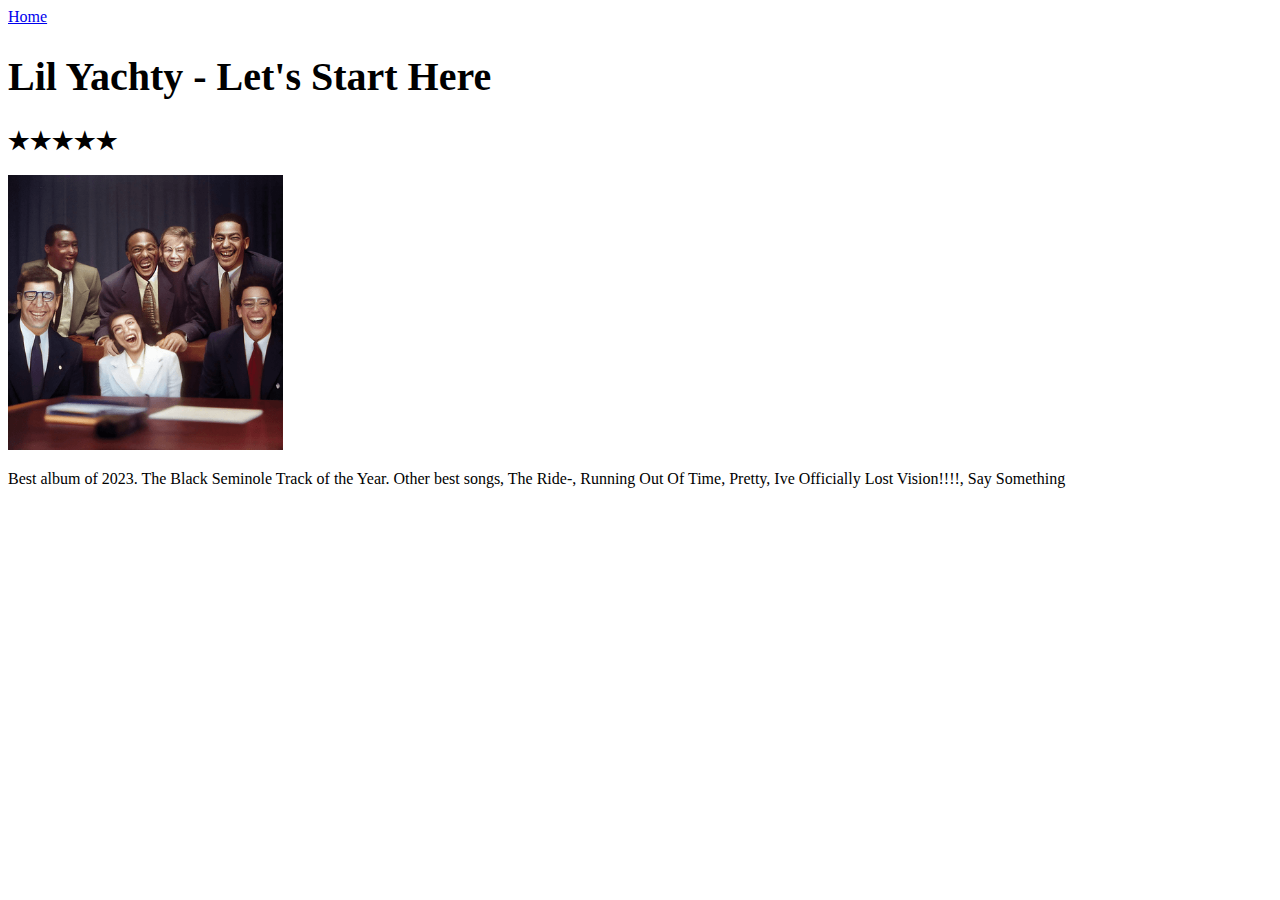
<file: reviews/1.html>
<!DOCTYPE html>
<html lang="en">
<head>
  <meta charset="UTF-8" />
  <title>Plain Text Review</title>
  <meta name="viewport" content="width=device-width,initial-scale=1" />
  <meta name="description" content="" />
  <link rel="icon" href="favicon.png">
  <link rel="stylesheet" href="../styles.css">
</head>
<body>
  <a href="../index.html">Home</a>
  <h1>Lil Yachty - Let's Start Here</h1>
  <h2>★★★★★</h2>
  <img  src="../img/yachty.png">
  <p>Best album of 2023. The Black Seminole Track of the Year. Other best songs, The Ride-, Running Out Of Time, Pretty, Ive Officially Lost Vision!!!!, Say Something</p>

  <iframe
    style="border-radius:12px"
    src="https://open.spotify.com/embed/album/6Per97deaWqrJlKQNX8RGK?utm_source=generator&theme=0"
    width="100%"
    height="352"
    frameBorder="0"
    allowfullscreen=""
    allow="autoplay; clipboard-write; encrypted-media; fullscreen; picture-in-picture"
    loading="lazy">
  </iframe>

</body>
</html>
</file>
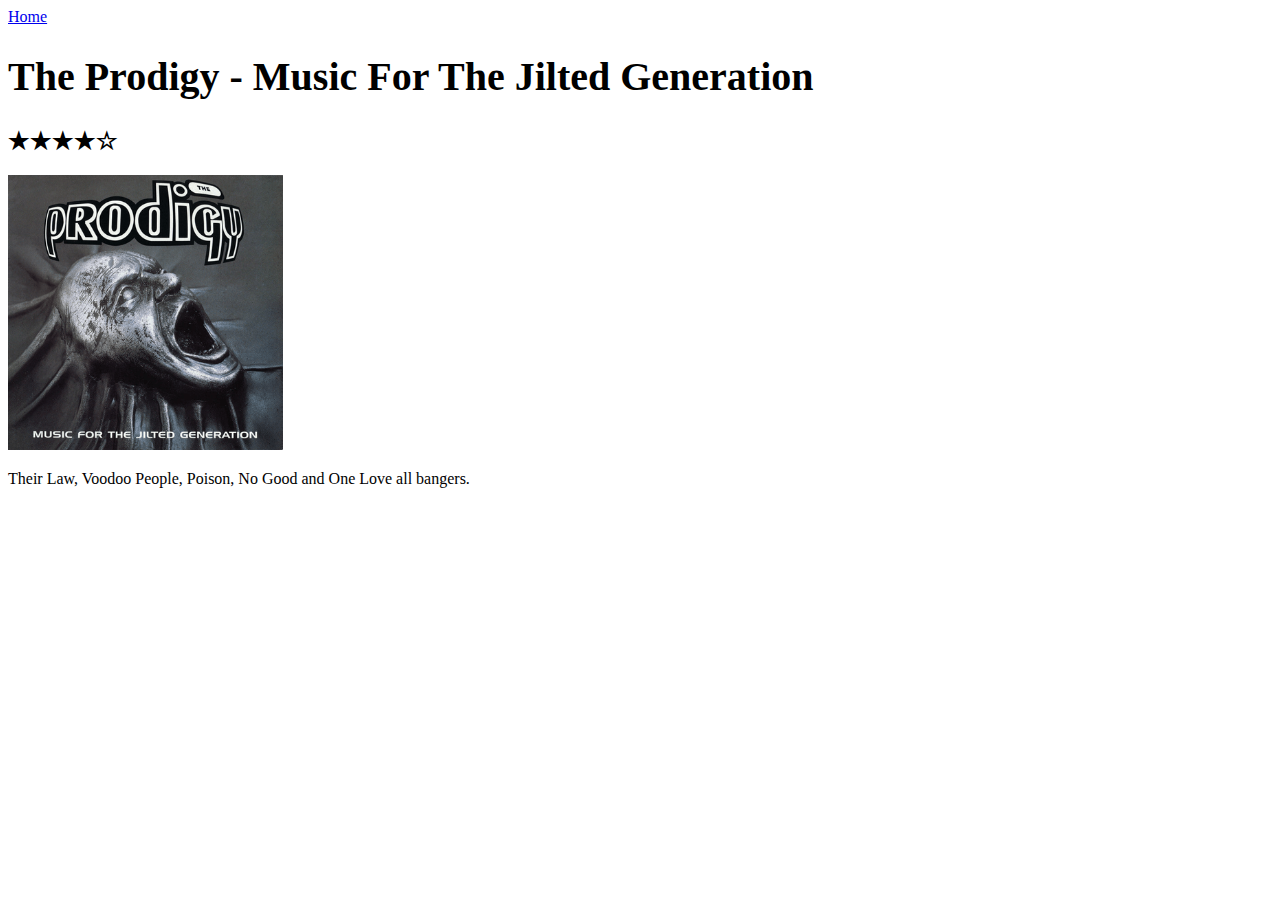
<file: reviews/2.html>
<!DOCTYPE html>
<html lang="en">
<head>
  <meta charset="UTF-8" />
  <title>Plain Text Review</title>
  <meta name="viewport" content="width=device-width,initial-scale=1" />
  <meta name="description" content="" />
  <link rel="icon" href="favicon.png">
  <link rel="stylesheet" href="../styles.css">
</head>
<body>
    <a href="../index.html">Home</a>
    <h1>The Prodigy - Music For The Jilted Generation</h1>
    <h2>★★★★☆</h2>
    <img  src="../img/jilted.png">
    <p>Their Law, Voodoo People, Poison, No Good and One Love all bangers.</p>

    <iframe style="border-radius:12px"
      src="https://open.spotify.com/embed/album/4qhJwKBr2ksxAUFjfJd3rb?utm_source=generator"
      width="100%"
      height="352"
      frameBorder="0"
      allowfullscreen=""
      allow="autoplay; clipboard-write; encrypted-media; fullscreen; picture-in-picture"
      loading="lazy">
    </iframe>

</body>
</html>
</file>
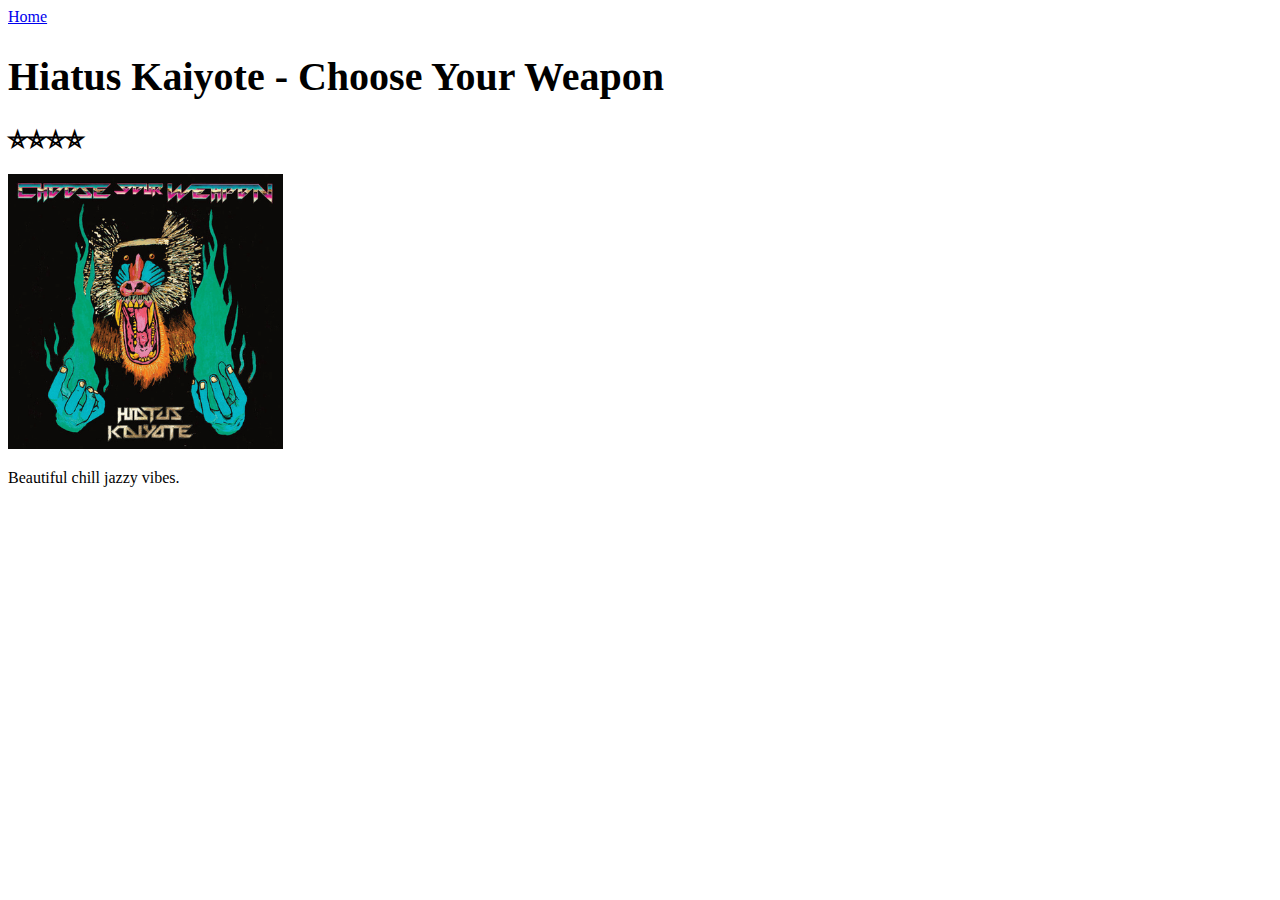
<file: reviews/3.html>
<!DOCTYPE html>
<html lang="en">
<head>
  <meta charset="UTF-8" />
  <title>Plain Text Review</title>
  <meta name="viewport" content="width=device-width,initial-scale=1" />
  <meta name="description" content="" />
  <link rel="icon" href="favicon.png">
  <link rel="stylesheet" href="../styles.css">
</head>
<body>
    <a href="../index.html">Home</a>
    <h1>Hiatus Kaiyote - Choose Your Weapon</h1>
    <h2>&#9956;&#9956;&#9956;&#9956;</h2>
    <img src="../img/hiatus.png">
    <p>Beautiful chill jazzy vibes.</p>

    <iframe style="border-radius:12px"
      src="https://open.spotify.com/embed/album/3qzmmmRmVBiOuMvrerfW4z"
      width="100%"
      height="352"
      frameBorder="0"
      allowfullscreen=""
      allow="autoplay; clipboard-write; encrypted-media; fullscreen; picture-in-picture"
      loading="lazy">
    </iframe>

</body>
</html>
</file>
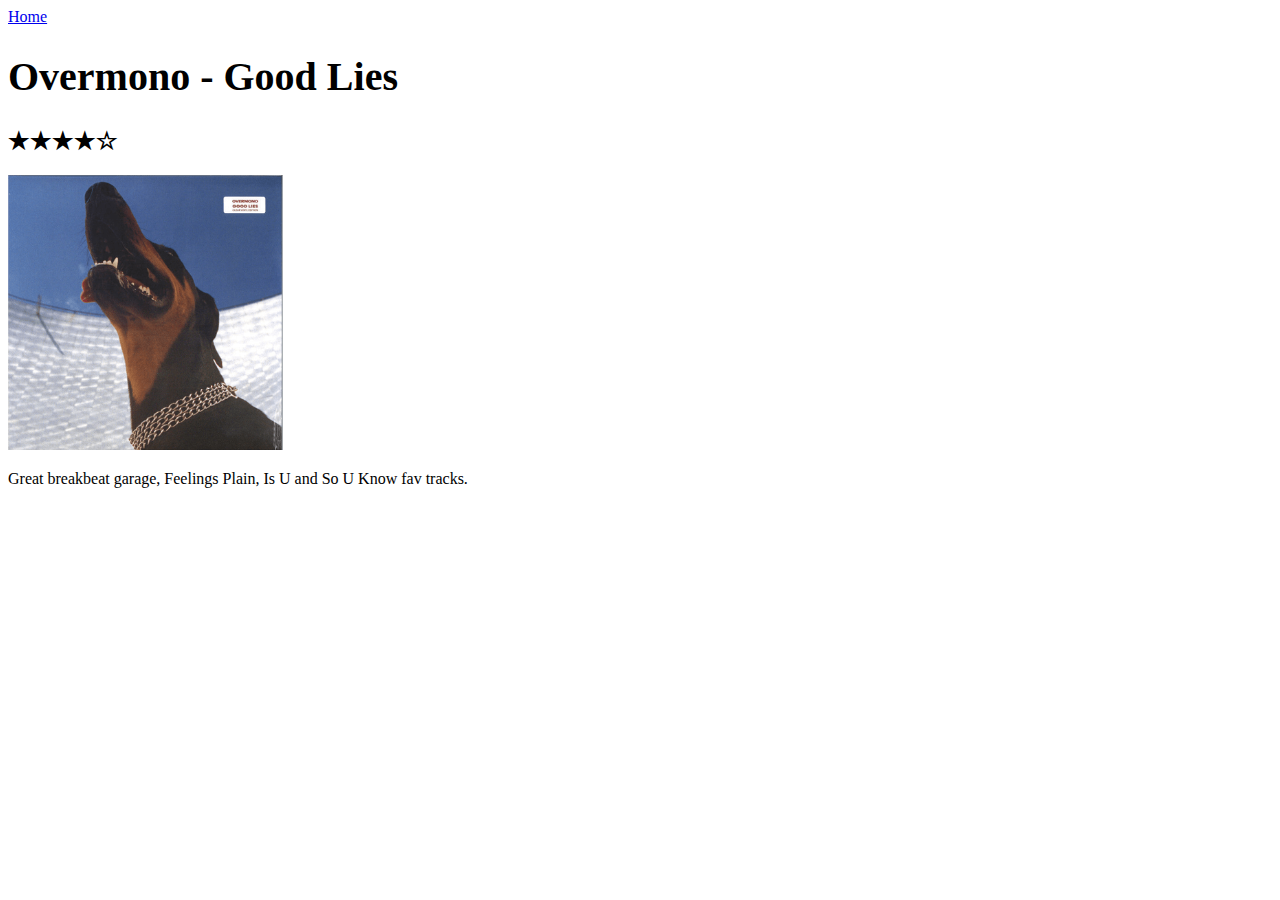
<file: reviews/4.html>
<!DOCTYPE html>
<html lang="en">
<head>
  <meta charset="UTF-8" />
  <title>Plain Text Review</title>
  <meta name="viewport" content="width=device-width,initial-scale=1" />
  <meta name="description" content="" />
  <link rel="icon" href="favicon.png">
  <link rel="stylesheet" href="../styles.css">
</head>
<body>
    <a href="../index.html">Home</a>
    <h1>Overmono - Good Lies</h1>
    <h2>★★★★☆</h2>
    <img src="../img/overmono.png">
    <p>Great breakbeat garage, Feelings Plain, Is U and So U Know fav tracks.</p>

    <iframe style="border-radius:12px"
      src="https://open.spotify.com/embed/album/7m2yEFYxnjmEyq7IXa9sXp"
      width="100%"
      height="352"
      frameBorder="0"
      allowfullscreen=""
      allow="autoplay; clipboard-write; encrypted-media; fullscreen; picture-in-picture"
      loading="lazy">
    </iframe>

</body>
</html>
</file>
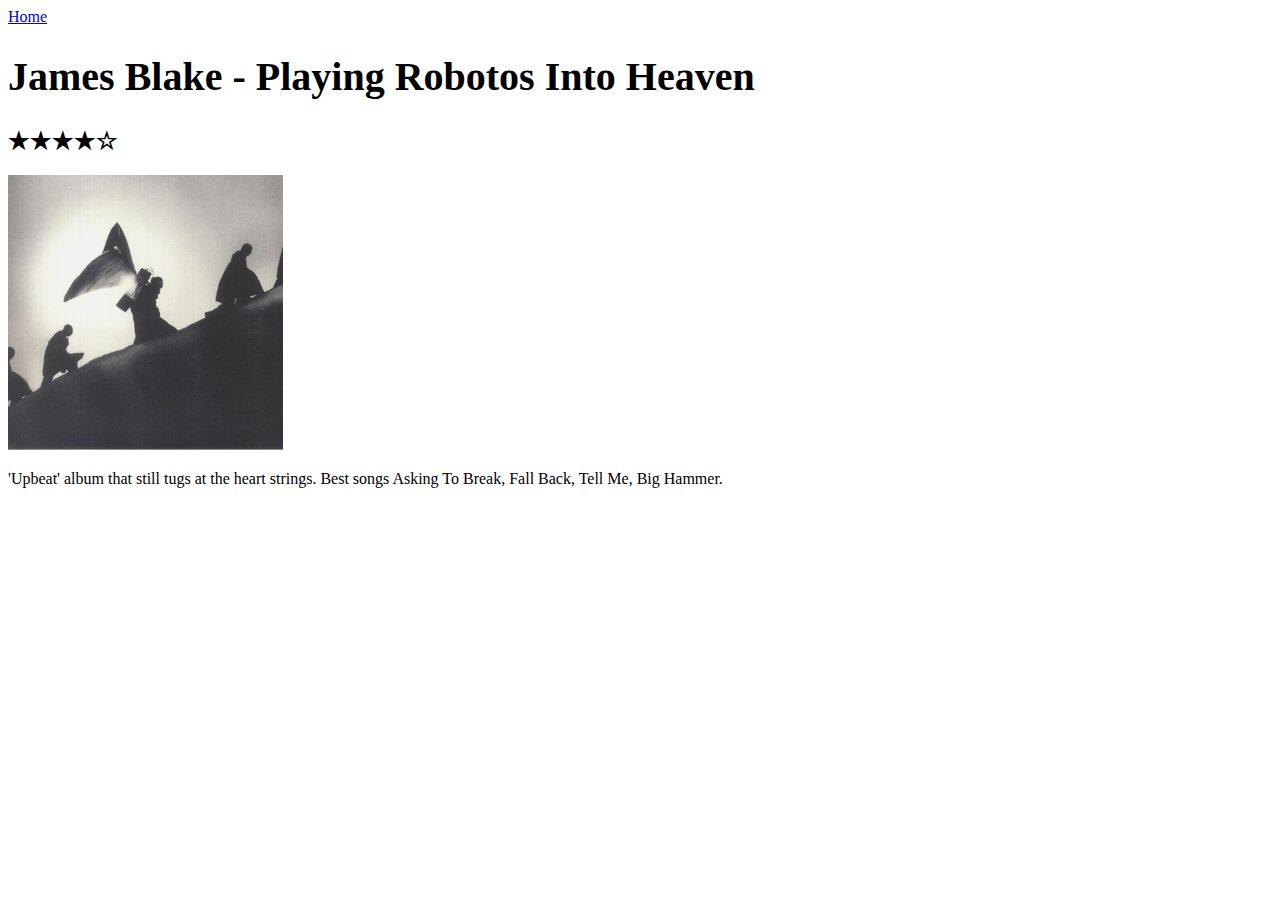
<file: reviews/5.html>
<!DOCTYPE html>
<html lang="en">
<head>
  <meta charset="UTF-8" />
  <title>Plain Text Review</title>
  <meta name="viewport" content="width=device-width,initial-scale=1" />
  <meta name="description" content="" />
  <link rel="icon" href="favicon.png">
  <link rel="stylesheet" href="../styles.css">
</head>
<body>
    <a href="../index.html">Home</a>
    <h1>James Blake - Playing Robotos Into Heaven</h1>
    <h2>★★★★☆</h2>
    <img src="../img/robots.png">
    <p>'Upbeat' album that still tugs at the heart strings. Best songs Asking To Break, Fall Back, Tell Me, Big Hammer.</p>

    <iframe style="border-radius:12px"
      src="https://open.spotify.com/embed/album/2ZwNcWl8h9blysDE8i4juL"
      width="100%"
      height="352"
      frameBorder="0"
      allowfullscreen=""
      allow="autoplay; clipboard-write; encrypted-media; fullscreen; picture-in-picture"
      loading="lazy">
    </iframe>

</body>
</html>
</file>
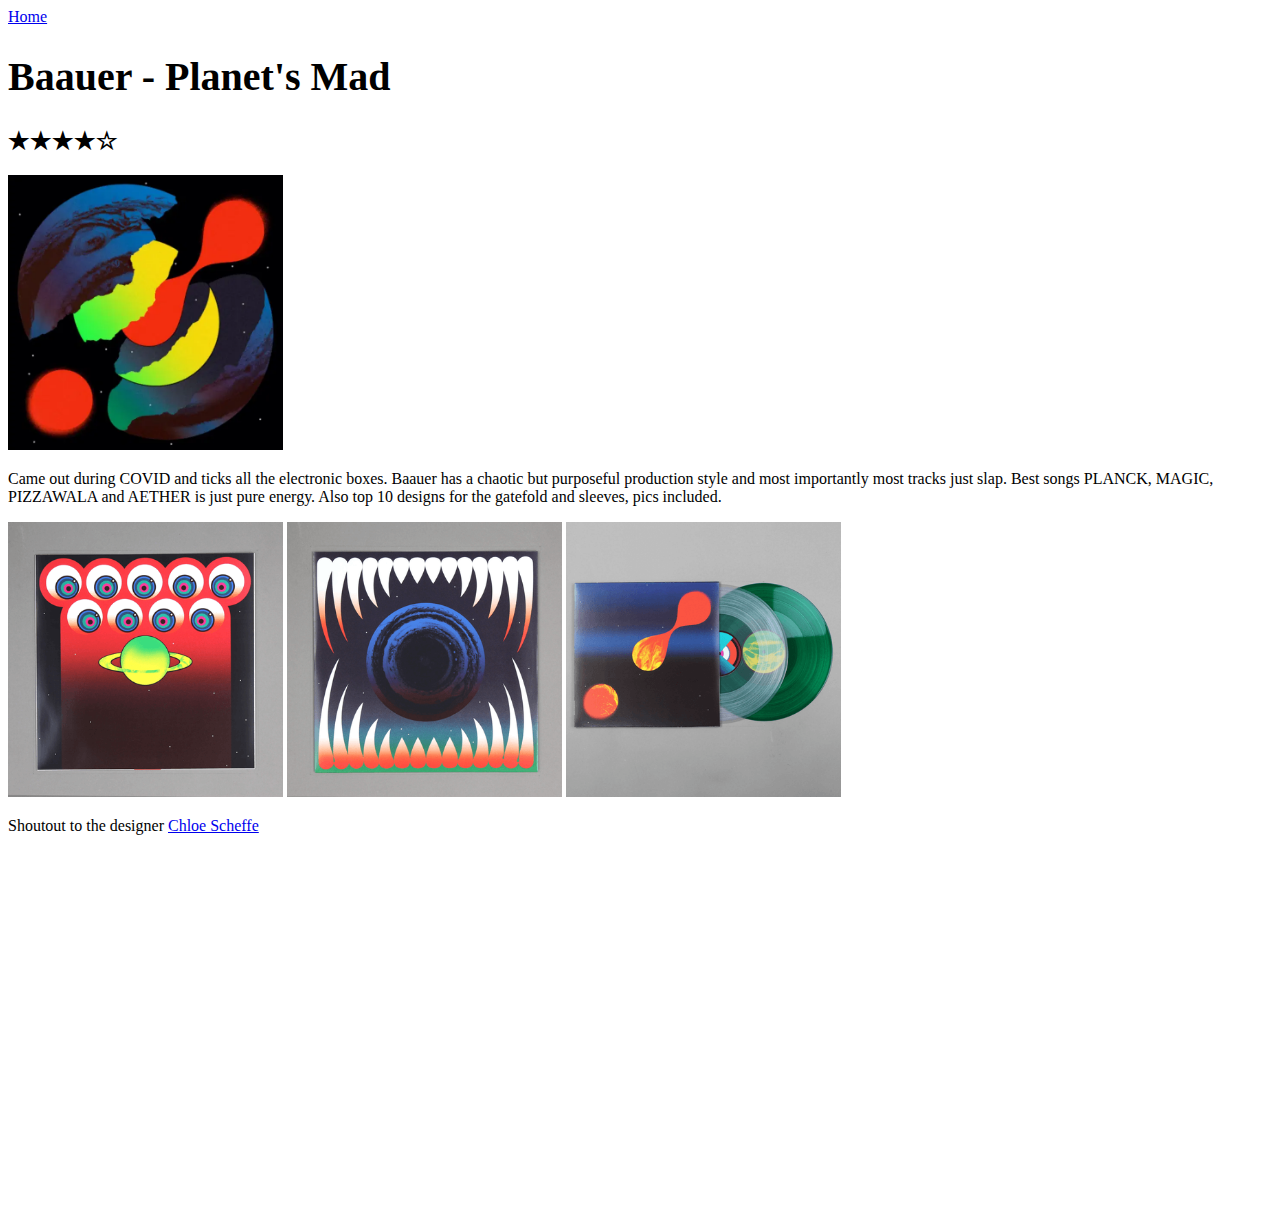
<file: reviews/6.html>
<!DOCTYPE html>
<html lang="en">
<head>
  <meta charset="UTF-8" />
  <title>Plain Text Review</title>
  <meta name="viewport" content="width=device-width,initial-scale=1" />
  <meta name="description" content="" />
  <link rel="icon" href="favicon.png">
  <link rel="stylesheet" href="../styles.css">
</head>
<body>
    <a href="../index.html">Home</a>
    <h1>Baauer - Planet's Mad</h1>
    <h2>★★★★☆</h2>
    <img src="../img/baauer.png">
    <p>Came out during COVID and ticks all the electronic boxes. Baauer has a chaotic but purposeful production style and most importantly most tracks just slap. Best songs PLANCK, MAGIC, PIZZAWALA and AETHER is just pure energy. Also top 10 designs for the gatefold and sleeves, pics included.</p>
    <img src="../img/baauer/1.png">
    <img src="../img/baauer/2.png">
    <img src="../img/baauer/3.png">
    <p>Shoutout to the designer <a href="https://www.instagram.com/chloescheffe/">Chloe Scheffe</a></p>

    <iframe style="border-radius:12px"
      src="https://open.spotify.com/embed/album/3q1BSfc3AumAd7oSk11XFd"
      width="100%"
      height="352"
      frameBorder="0"
      allowfullscreen=""
      allow="autoplay; clipboard-write; encrypted-media; fullscreen; picture-in-picture"
      loading="lazy">
    </iframe>

</body>
</html>
</file>
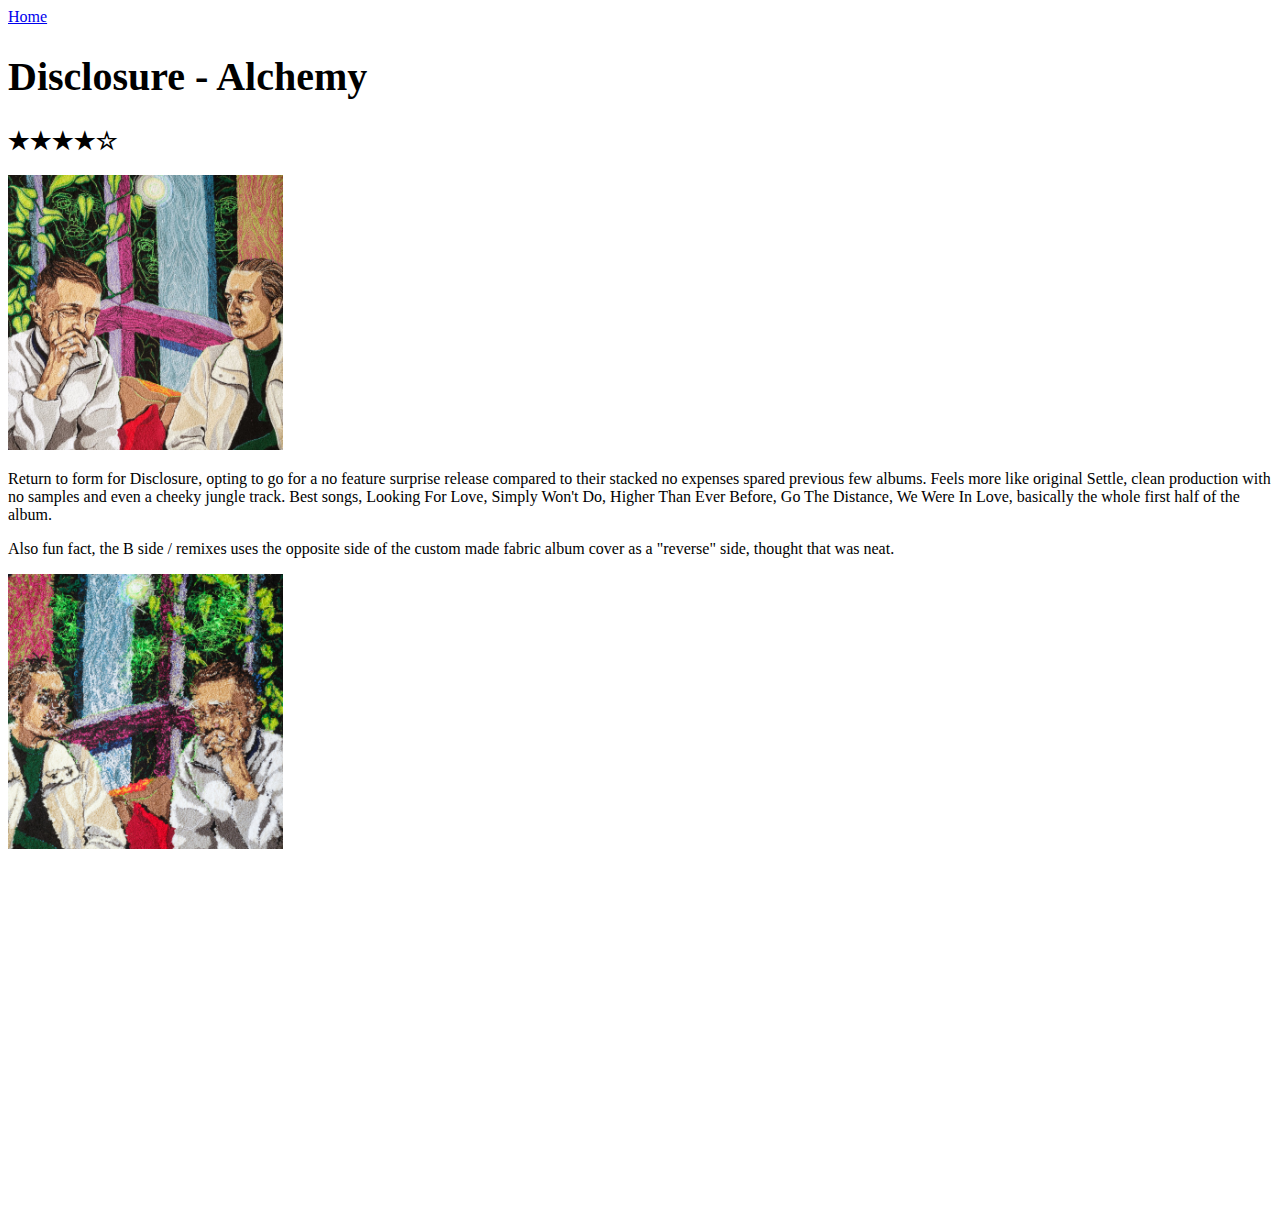
<file: reviews/7.html>
<!DOCTYPE html>
<html lang="en">
<head>
  <meta charset="UTF-8" />
  <title>Plain Text Review</title>
  <meta name="viewport" content="width=device-width,initial-scale=1" />
  <meta name="description" content="" />
  <link rel="icon" href="favicon.png">
  <link rel="stylesheet" href="../styles.css">
</head>
<body>
    <a href="../index.html">Home</a>
    <h1>Disclosure - Alchemy</h1>
    <h2>★★★★☆</h2>
    <img src="../img/alchemy.png">
    <p>Return to form for Disclosure, opting to go for a no feature surprise release compared to their stacked no expenses spared previous few albums. Feels more like original Settle, clean production with no samples and even a cheeky jungle track. Best songs, Looking For Love, Simply Won't Do, Higher Than Ever Before, Go The Distance, We Were In Love, basically the whole first half of the album.</p>
    <p>Also fun fact, the B side / remixes uses the opposite side of the custom made fabric album cover as a "reverse" side, thought that was neat.</p>
    <img src="../img/alchemyb.png">

    <iframe style="border-radius:12px"
      src="https://open.spotify.com/embed/album/5RMkjbbZvLo9TNdpKrmP71"
      width="100%"
      height="352"
      frameBorder="0"
      allowfullscreen=""
      allow="autoplay; clipboard-write; encrypted-media; fullscreen; picture-in-picture"
      loading="lazy">
    </iframe>

</body>
</html>
</file>
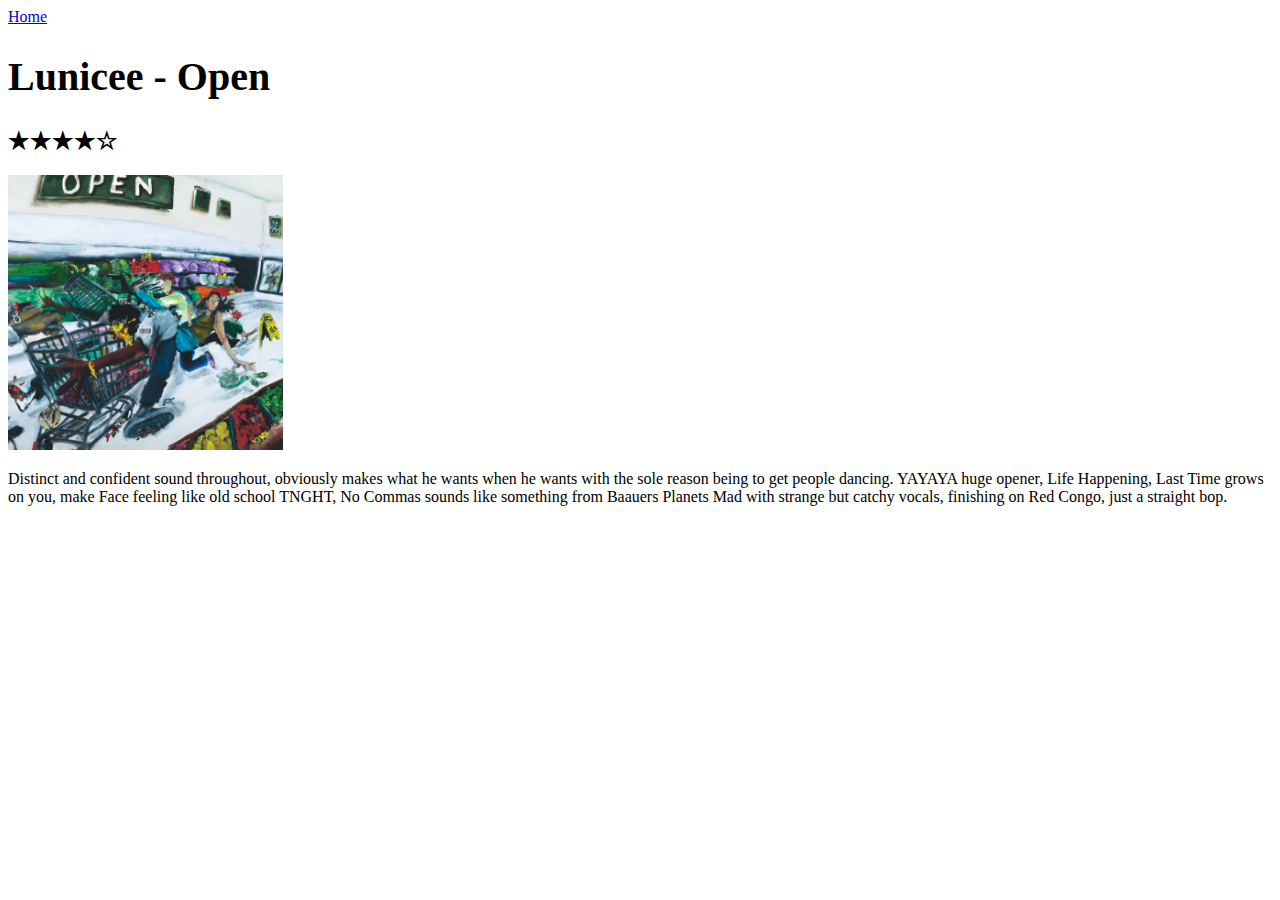
<file: reviews/8.html>
<!DOCTYPE html>
<html lang="en">
<head>
  <meta charset="UTF-8" />
  <title>Plain Text Review</title>
  <meta name="viewport" content="width=device-width,initial-scale=1" />
  <meta name="description" content="" />
  <link rel="icon" href="favicon.png">
  <link rel="stylesheet" href="../styles.css">
</head>
<body>
    <a href="../index.html">Home</a>
    <h1>Lunicee - Open</h1>
    <h2>★★★★☆</h2>
    <img src="../img/open.png">
    <p>Distinct and confident sound throughout, obviously makes what he wants when he wants with the sole reason being to get people dancing. YAYAYA huge opener, Life Happening, Last Time grows on you, make Face feeling like old school TNGHT, No Commas sounds like something from Baauers Planets Mad with strange but catchy vocals, finishing on Red Congo, just a straight bop.</p>

    <iframe style="border-radius:12px"
      src="https://open.spotify.com/embed/album/6WgmYQIOJGVs6OKYHCu0wc"
      width="100%"
      height="352"
      frameBorder="0"
      allowfullscreen=""
      allow="autoplay; clipboard-write; encrypted-media; fullscreen; picture-in-picture"
      loading="lazy">
    </iframe>

</body>
</html>
</file>
<file: styles.css>
h1 {
    font-size: 40px;
}

img {
    width: 275px;
}

li {
    padding: 8px 0;
    font-size: 20px;
}

[v-cloak] {
    display: none;
}
</file>
